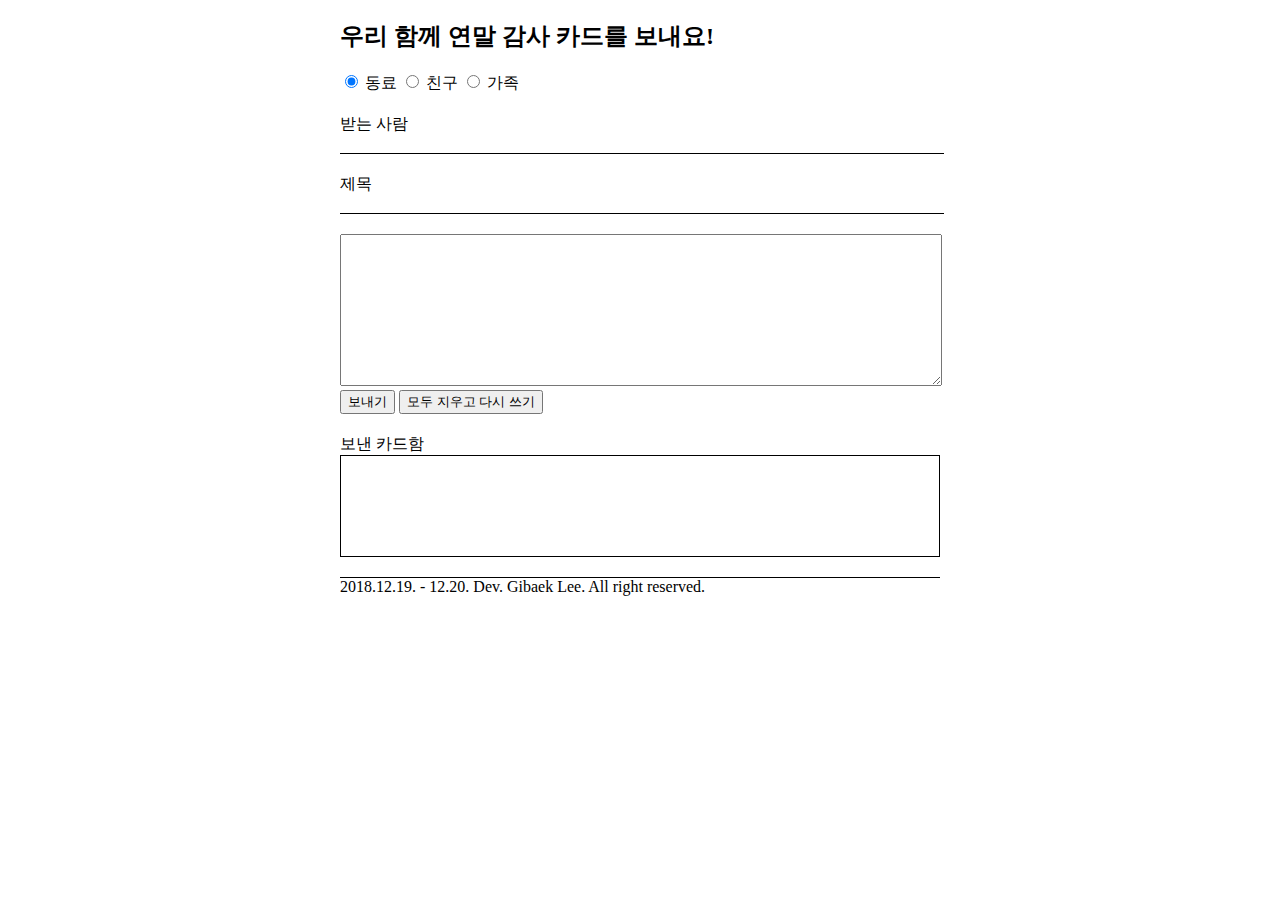
<file: index.html>
<!DOCTYPE html>
<html lang="ko" dir="ltr">
  <head>
    <meta charset="utf-8">
    <title>한해를 마무리하는 감사 카드를 보내자!</title>
    <link rel="stylesheet" type="text/css" href="css/style.css">
  </head>
  <body>
    <header>
      <h2>우리 함께 연말 감사 카드를 보내요!</h2>
    </header>
    <section>
      <div class="body-mail">
        <form action="" id="send-form" method="post">
          <div class="category">
            <input type="radio" name="category" value="동료" checked> 동료
            <input type="radio" name="category" value="친구"> 친구
            <input type="radio" name="category" value="가족"> 가족
          </div>
          <div class="send-info">
            받는 사람 <input type="text" name="desitination"><br>
            제목 <input type="text" name="title"><br>
          </div>
          <div class="main-and-submit">
            <textarea name="comment"></textarea><br>
            <input type="submit" id="submit" value="보내기">
            <input type="reset" value="모두 지우고 다시 쓰기">
        </form>
      </div>
      <div class="sent-box-container">
        <p id="sent-box-p">보낸 카드함</p>
        <div class="sent-box"></div>
      </div>
    </section>
    <footer>
      <p>2018.12.19. - 12.20. Dev. Gibaek Lee. All right reserved.</p>
    </footer>
    <script src="js/source.js"></script>
    <script src="js/event.js"></script>
  </body>

</html>
</file>
<file: css/style.css>
body header section footer {
  width: 100%;
}

body {
  margin: auto;
  max-width: 600px;
}

p {
  margin: 0;
}

footer {
  border-top: 1px solid black;
}

input[type=text] {
  border: none;
  border-bottom: 1px solid black;
  width: 100%;
  margin-bottom: 20px;
}

textarea {
  width: 100%;
  min-height: 150px;
  resize: vertical;
  padding: 0;
}

.category {
  margin-bottom: 20px;
}

.sent-box-container {
  margin-top: 20px;
}

.sent-box {
  height: 100px;
  overflow: auto;
  border: 1px solid;
  margin-bottom: 20px;
}

.sent-box div{
  height: auto;
  margin-bottom: 5px;
  border-bottom: 1px dashed black;
  overflow: auto;
}
</file>
